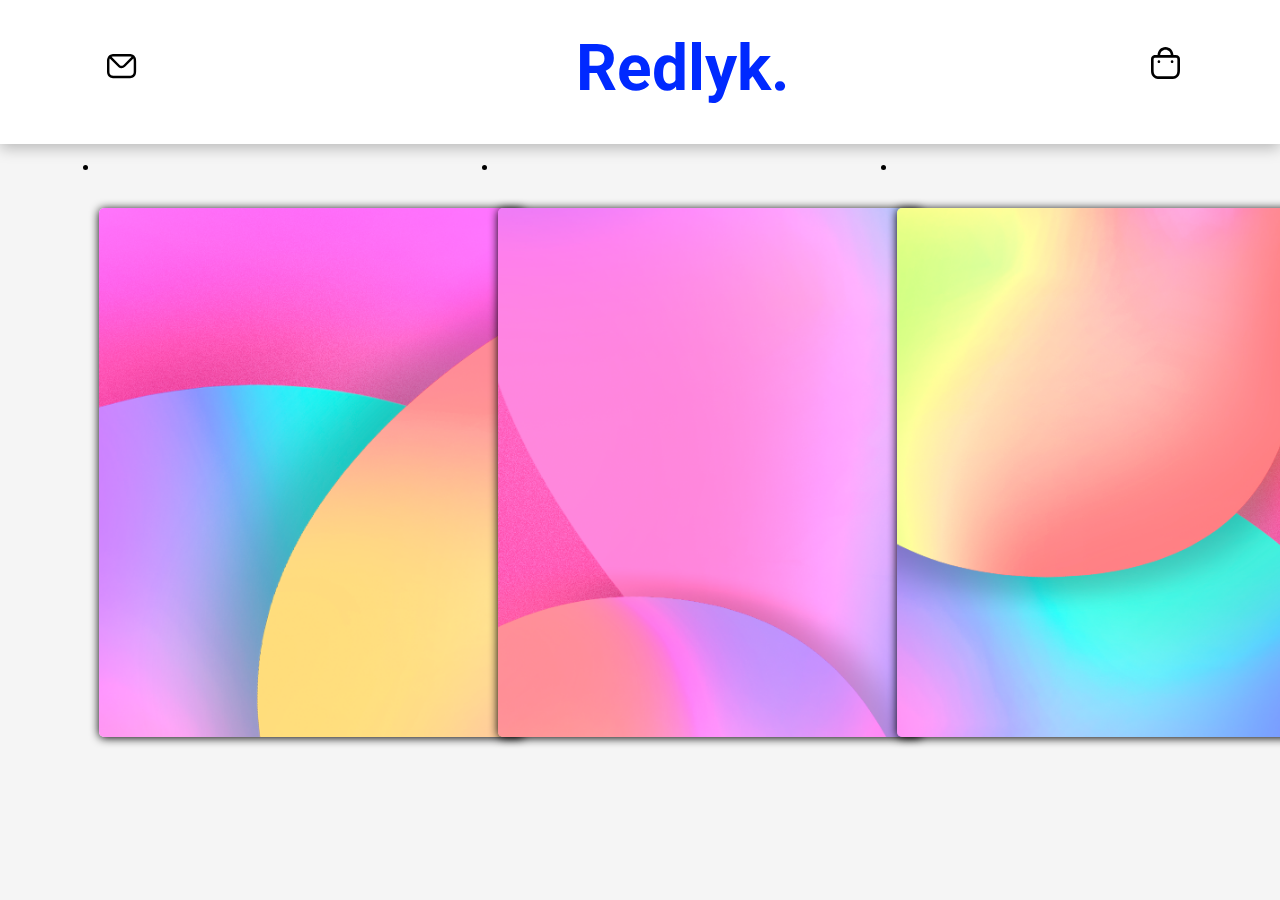
<file: index.html>
<!DOCTYPE HTML>
<html>

<head>

  <meta charset="UTF-8">
  <meta name="viewport" content="width=device-width, initial-scale=1">
  <link rel="shortcut icon" href="css/REDLYKPAGEICON6.ico" type="image/x-icon">
  <link href="https://fonts.googleapis.com/css2?family=Roboto:wght@700&display=swap" rel="stylesheet">
  <link rel="stylesheet" type="text/css" href="css/style.css">
  <script src="css/script.js"></script>
  <title>Redlyk. - Современные постеры и плакаты</title>

<body>
  <div class="background"></div>
  <ul class="poster1">
    <li><a href="#0"> <span>Описание товара</span></a></li>
    <img src="css/posters/1.png">
  </ul>
  <ul class="poster2">
    <li><a href="#0"> <span>Описание товара</span></a></li>
    <img src="css/posters/2.png">
  </ul>
  <ul class="poster3">
    <li><a href="#0"> <span>Описание товара</span></a></li>
    <img src="css/posters/3.png">
  </ul>
  <div class=" BAR">
    <a href="mailto:arno.gevo@gmail.com?subject=Я хочу приобрести постер/уточнить детали">
      <svg class="MAIL" width="30" height="25" viewBox="0 0 30 25">
        <path id="MAIL"
          d="M7.44086 0L22.0715 0.00215684C23.9839 0.0253559 24.9816 0.238825 26.0164 0.792263C27.0196 1.32875 27.8141 2.12329 28.3506 3.12643C28.9386 4.22595 29.1429 5.28357 29.1429 7.44086V16.8449C29.1429 19.0021 28.9386 20.0598 28.3506 21.1593C27.8141 22.1624 27.0196 22.957 26.0164 23.4935C24.9169 24.0815 23.8593 24.2857 21.702 24.2857H7.44086C5.28357 24.2857 4.22595 24.0815 3.12643 23.4935C2.12329 22.957 1.32875 22.1624 0.792263 21.1593C0.204235 20.0598 0 19.0021 0 16.8449L0.00215655 7.07135C0.0253556 5.159 0.238825 4.16127 0.792263 3.12643C1.32875 2.12329 2.12329 1.32875 3.12643 0.792263C4.22595 0.204235 5.28357 0 7.44086 0ZM26.3344 4.52688L18.0059 12.8542C16.1723 14.6878 13.2375 14.7489 11.3304 13.0375L11.1369 12.8542L2.80843 4.52688C2.52985 5.15196 2.42857 5.86694 2.42857 7.44086V16.8449C2.42857 18.6355 2.55967 19.3144 2.93381 20.014C3.24396 20.5939 3.69182 21.0418 4.27174 21.3519C4.88903 21.682 5.49018 21.8229 6.85318 21.8515L7.44086 21.8571H21.702C23.4927 21.8571 24.1715 21.726 24.8711 21.3519C25.451 21.0418 25.8989 20.5939 26.209 20.014C26.5392 19.3967 26.6801 18.7955 26.7087 17.4325L26.7143 16.8449V7.44086C26.7143 5.86694 26.613 5.15196 26.3344 4.52688ZM21.702 2.42857H7.44086C5.86694 2.42857 5.15196 2.52985 4.52688 2.80843L12.8542 11.1369C13.7527 12.0354 15.18 12.0827 16.1342 11.2788L16.2887 11.1369L24.616 2.80843C23.9909 2.52985 23.2759 2.42857 21.702 2.42857Z" />
      </svg>
    </a>
    <a href="cartpage.html">
      <div id="bg">
        <svg class="CART" width="29" height="32" viewBox="0 0 29 32">
          <path
            d="M23.9305 8C25.6933 8 26.3325 8.18565 26.9769 8.53427C27.6214 8.88288 28.1272 9.39446 28.4718 10.0463L28.5935 10.2927C28.8595 10.8776 29 11.5676 29 13.1278V22.5991L28.993 23.3741C28.9419 26.0656 28.6109 27.153 28.0316 28.2484C27.3998 29.4435 26.4725 30.3814 25.2911 31.0205C24.1096 31.6596 22.9377 32 19.7059 32H9.29408L8.52786 31.9929C5.86694 31.9412 4.79196 31.6064 3.70893 31.0205C2.52745 30.3814 1.60022 29.4435 0.968356 28.2484C0.36282 27.1032 0.0285539 25.9668 0.00174959 22.997L0 13.1278C0 11.3447 0.183542 10.6982 0.528194 10.0463C0.872847 9.39446 1.37861 8.88288 2.02306 8.53427L2.26668 8.41122C2.80356 8.16136 3.43014 8.02095 4.75187 8.00217L23.9305 8ZM23.9305 10.6667H5.0695L4.60454 10.6703C3.77579 10.6853 3.522 10.7475 3.26636 10.8858C3.08135 10.9858 2.95192 11.1168 2.85297 11.3039C2.70487 11.584 2.64504 11.862 2.63725 12.8795L2.63636 22.5991C2.63636 25.1768 2.80723 26.0718 3.29314 26.9908C3.67929 27.7212 4.23019 28.2784 4.95224 28.669C5.86081 29.1605 6.74562 29.3333 9.29408 29.3333H19.7059C22.2544 29.3333 23.1392 29.1605 24.0478 28.669C24.7698 28.2784 25.3207 27.7212 25.7069 26.9908C26.1928 26.0718 26.3636 25.1768 26.3636 22.5991V13.1278C26.3636 11.9047 26.3065 11.6056 26.147 11.3039C26.0481 11.1168 25.9186 10.9858 25.7336 10.8858C25.478 10.7475 25.2242 10.6853 24.3955 10.6703L23.9305 10.6667ZM21.0909 13.3333C21.8189 13.3333 22.4091 13.9303 22.4091 14.6667C22.4091 15.403 21.8189 16 21.0909 16C20.3629 16 19.7727 15.403 19.7727 14.6667C19.7727 13.9303 20.3629 13.3333 21.0909 13.3333ZM7.90909 13.3333C8.6371 13.3333 9.22727 13.9303 9.22727 14.6667C9.22727 15.403 8.6371 16 7.90909 16C7.18108 16 6.59091 15.403 6.59091 14.6667C6.59091 13.9303 7.18108 13.3333 7.90909 13.3333ZM14.5 0C18.8681 0 22.4091 3.58172 22.4091 8H19.7727C19.7727 5.05448 17.412 2.66667 14.5 2.66667C11.588 2.66667 9.22727 5.05448 9.22727 8H6.59091C6.59091 3.58172 10.1319 0 14.5 0Z" />
        </svg>
      </div>
    </a>
  </div>
  <a href="index.html">
    <div class="REDLYK">
      <h1>Redlyk.</h1>
    </div>
  </a>
  </div>

</body>
</head>

</html>
</file>
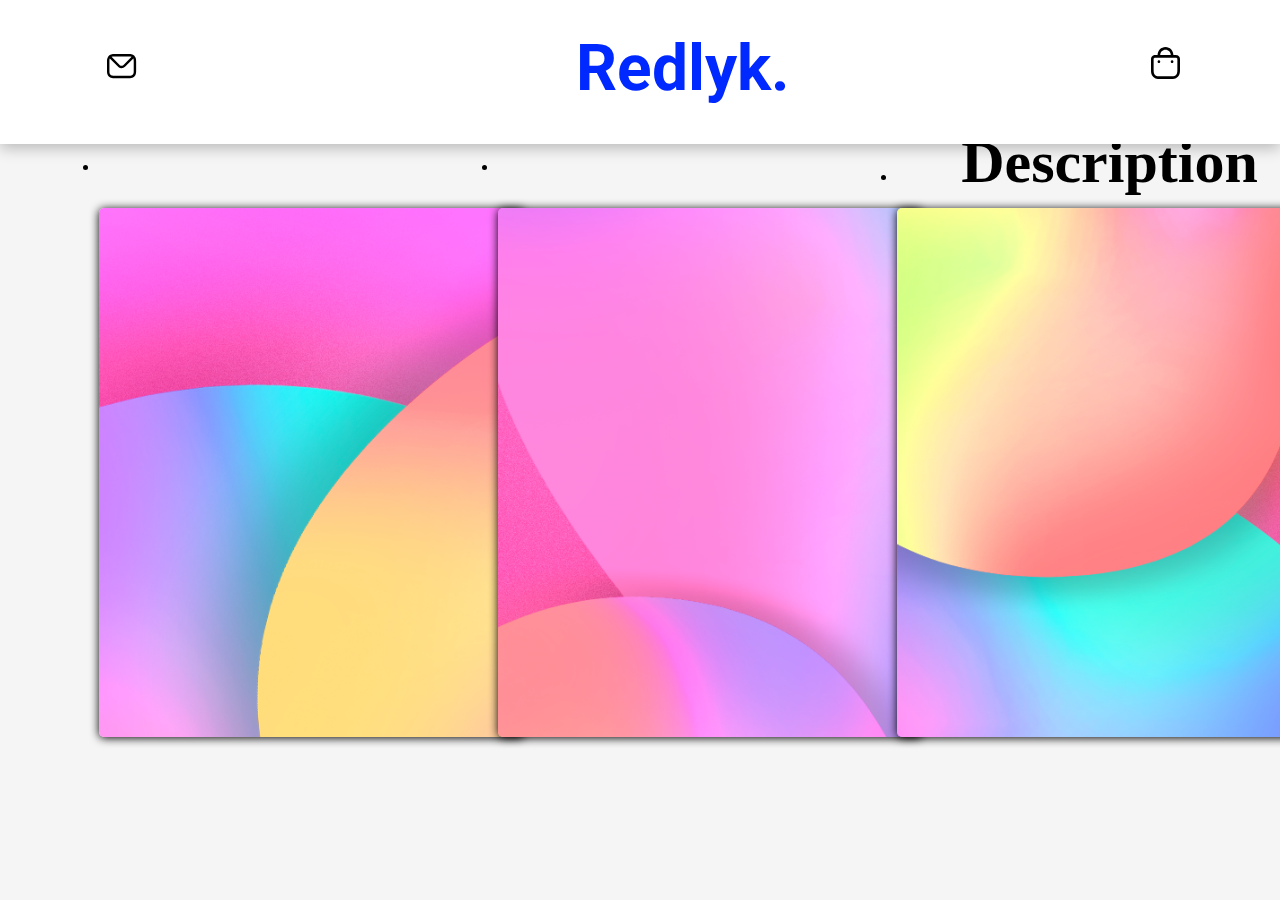
<file: cartpage.html>
<!DOCTYPE HTML>
<html>

<head>

  <meta charset="UTF-8">
  <meta name="viewport" content="width=device-width, initial-scale=1">
  <link rel="shortcut icon" href="css/REDLYKPAGEICON6.ico" type="image/x-icon">
  <link href="https://fonts.googleapis.com/css2?family=Roboto:wght@700&display=swap" rel="stylesheet">
  <link rel="stylesheet" type="text/css" href="css/style.css">
  <script src="css/script.js"></script>
  <title>Redlyk. - Современные постеры и плакаты</title>

<body>
  <div class="background"></div>
  <ul class="poster1">
    <li><a href="#0"> <span>Description</span></a></li>
    <img src="css/posters/1.png">
  </ul>
  <ul class="poster2">
    <li><a href="#0"> <span>Description</span></a></li>
    <img src="css/posters/2.png">
  </ul>
  <ul class="poster3">
    <li><a href="#0"><h2>Description</h2></a></li>
    <img src="css/posters/3.png">
  </ul>
  <div class=" BAR">
    <a href="mailto:atomicreapp@gmail.com?subject=Я хочу приобрести постер/уточнить детали">
      <svg class="MAIL" width="30" height="25" viewBox="0 0 30 25">
        <path id="MAIL"
          d="M7.44086 0L22.0715 0.00215684C23.9839 0.0253559 24.9816 0.238825 26.0164 0.792263C27.0196 1.32875 27.8141 2.12329 28.3506 3.12643C28.9386 4.22595 29.1429 5.28357 29.1429 7.44086V16.8449C29.1429 19.0021 28.9386 20.0598 28.3506 21.1593C27.8141 22.1624 27.0196 22.957 26.0164 23.4935C24.9169 24.0815 23.8593 24.2857 21.702 24.2857H7.44086C5.28357 24.2857 4.22595 24.0815 3.12643 23.4935C2.12329 22.957 1.32875 22.1624 0.792263 21.1593C0.204235 20.0598 0 19.0021 0 16.8449L0.00215655 7.07135C0.0253556 5.159 0.238825 4.16127 0.792263 3.12643C1.32875 2.12329 2.12329 1.32875 3.12643 0.792263C4.22595 0.204235 5.28357 0 7.44086 0ZM26.3344 4.52688L18.0059 12.8542C16.1723 14.6878 13.2375 14.7489 11.3304 13.0375L11.1369 12.8542L2.80843 4.52688C2.52985 5.15196 2.42857 5.86694 2.42857 7.44086V16.8449C2.42857 18.6355 2.55967 19.3144 2.93381 20.014C3.24396 20.5939 3.69182 21.0418 4.27174 21.3519C4.88903 21.682 5.49018 21.8229 6.85318 21.8515L7.44086 21.8571H21.702C23.4927 21.8571 24.1715 21.726 24.8711 21.3519C25.451 21.0418 25.8989 20.5939 26.209 20.014C26.5392 19.3967 26.6801 18.7955 26.7087 17.4325L26.7143 16.8449V7.44086C26.7143 5.86694 26.613 5.15196 26.3344 4.52688ZM21.702 2.42857H7.44086C5.86694 2.42857 5.15196 2.52985 4.52688 2.80843L12.8542 11.1369C13.7527 12.0354 15.18 12.0827 16.1342 11.2788L16.2887 11.1369L24.616 2.80843C23.9909 2.52985 23.2759 2.42857 21.702 2.42857Z" />
      </svg>
    </a>
    <a href="cartpage.html">
      <div id="bg">
        <svg class="CART" width="29" height="32" viewBox="0 0 29 32">
          <path
            d="M23.9305 8C25.6933 8 26.3325 8.18565 26.9769 8.53427C27.6214 8.88288 28.1272 9.39446 28.4718 10.0463L28.5935 10.2927C28.8595 10.8776 29 11.5676 29 13.1278V22.5991L28.993 23.3741C28.9419 26.0656 28.6109 27.153 28.0316 28.2484C27.3998 29.4435 26.4725 30.3814 25.2911 31.0205C24.1096 31.6596 22.9377 32 19.7059 32H9.29408L8.52786 31.9929C5.86694 31.9412 4.79196 31.6064 3.70893 31.0205C2.52745 30.3814 1.60022 29.4435 0.968356 28.2484C0.36282 27.1032 0.0285539 25.9668 0.00174959 22.997L0 13.1278C0 11.3447 0.183542 10.6982 0.528194 10.0463C0.872847 9.39446 1.37861 8.88288 2.02306 8.53427L2.26668 8.41122C2.80356 8.16136 3.43014 8.02095 4.75187 8.00217L23.9305 8ZM23.9305 10.6667H5.0695L4.60454 10.6703C3.77579 10.6853 3.522 10.7475 3.26636 10.8858C3.08135 10.9858 2.95192 11.1168 2.85297 11.3039C2.70487 11.584 2.64504 11.862 2.63725 12.8795L2.63636 22.5991C2.63636 25.1768 2.80723 26.0718 3.29314 26.9908C3.67929 27.7212 4.23019 28.2784 4.95224 28.669C5.86081 29.1605 6.74562 29.3333 9.29408 29.3333H19.7059C22.2544 29.3333 23.1392 29.1605 24.0478 28.669C24.7698 28.2784 25.3207 27.7212 25.7069 26.9908C26.1928 26.0718 26.3636 25.1768 26.3636 22.5991V13.1278C26.3636 11.9047 26.3065 11.6056 26.147 11.3039C26.0481 11.1168 25.9186 10.9858 25.7336 10.8858C25.478 10.7475 25.2242 10.6853 24.3955 10.6703L23.9305 10.6667ZM21.0909 13.3333C21.8189 13.3333 22.4091 13.9303 22.4091 14.6667C22.4091 15.403 21.8189 16 21.0909 16C20.3629 16 19.7727 15.403 19.7727 14.6667C19.7727 13.9303 20.3629 13.3333 21.0909 13.3333ZM7.90909 13.3333C8.6371 13.3333 9.22727 13.9303 9.22727 14.6667C9.22727 15.403 8.6371 16 7.90909 16C7.18108 16 6.59091 15.403 6.59091 14.6667C6.59091 13.9303 7.18108 13.3333 7.90909 13.3333ZM14.5 0C18.8681 0 22.4091 3.58172 22.4091 8H19.7727C19.7727 5.05448 17.412 2.66667 14.5 2.66667C11.588 2.66667 9.22727 5.05448 9.22727 8H6.59091C6.59091 3.58172 10.1319 0 14.5 0Z" />
        </svg>
      </div>
    </a>
  </div>
  <a href="index.html">
    <div class="REDLYK">
      <h1>Redlyk.</h1>
    </div>
  </a>
  </div>

</body>
</head>

</html>
</file>
<file: css/style.css>
* {
  margin: 0;
  padding: 0;
  poster1-style: none;
  text-decoration: none;
}

.BAR {
  position: absolute;
  width: 100%x;
  height: 144px;
}
.BAR {
  position: absolute;
  width: 100%;
  height: 144px;
  background-color: #ffffff;
  box-shadow: 0px 2px 12px rgba(0, 0, 0, 0.25);
  transition: all 0.3s;
  display: block;
}
.BAR:hover {
  box-shadow: 0px 4px 14px rgba(0, 0, 0, 0.25);
}
.REDLYK h1 {
  position: absolute;
  width: 214px;
  height: 28px;
  left: 45%;
  top: 55px;

  font-family: Roboto;
  font-style: normal;
  font-weight: bold;
  font-size: 64px;
  line-height: 28px;
  /* identical to box height, or 44% */

  text-align: center;
  transition: all 0.3s;
  cursor: pointer;
  border-radius: 5px;
  color: #0029ff;
}
.REDLYK h1:hover {
  transform: scale(1.15);
}
.REDLYK h1:active {
  transform: scale(0.98);
}
.background {
  position: absolute;
  width: 100%;
  height: 100%;
  background: #f5f5f5;
}


.MAIL:active {
  -webkit-transform: scale(0.98);
  transform: scale(0.98);
}
.MAIL:hover {
  -webkit-transform: scale(1.33);
  transform: scale(1.33);
  fill: #0029ff;
}
.MAIL {
  /* MAIL */

  position: absolute;
  left: 8.33%;
  right: 90.15%;
  bottom: 45%;
  -webkit-transition: all 0.3s;
  transition: all 0.3s;
  cursor: pointer;
  border-radius: 5px;

  color: #000000;
}
.CART:hover {
  -webkit-transform: scale(1.33);
  transform: scale(1.33);
  fill: #0029ff;
  writing-mode: ;
}
.CART:active {
  -webkit-transform: scale(0.98);
  transform: scale(0.98);
}
.CART {
  /* CART */
  position: absolute;
  left: 89.9%;
  right: 8.59%;
  bottom: 45%;
  -webkit-transition: all 0.3s;
  transition: all 0.3s;
  cursor: pointer;
}
.poster1 img {
  position: absolute;
  
  /* Elevation 8 dp */
  width: 424.47px;
  height: 529px;
  box-shadow: 0px 1px 10px #000000;
  -webkit-transition: all 0.3s;
  transition: all 0.3s;
  cursor: pointer;
  border-radius: 5px;
}
.poster1 img:hover {
  box-shadow: 0px 15px 25px -5px #0029ff;
  -webkit-transform: scale(1.03);
  transform: scale(1.03);
}
.poster1 img:active {
  box-shadow: 0px 4px 8px #0029ff;
  -webkit-transform: scale(0.98);
  transform: scale(0.98);
}

.poster1 {
 
  display: flex;
  position: absolute;
  left: 7.76%;
  right: 70.13%;
  top: 23.07%;
  bottom: 31.94%;
  /* Elevation 8 dp */
  width: 424.47px;
  height: 529px;
}
.poster1 li {
  flex: 1;
}
.poster1 li a {
  display: block;
  overflow: hidden;
  margin: -5rem;

}
.poster1 li a span {
  display: block;
  font-size: 22px;
}

@media (hover: hover) {
  .poster1 li a span {
   
    transform: translateY(100px);
    transition: 0.2s;
  }
  .poster1:hover span {
    transform: translateY(0);
  }
 
.poster1 {
  margin: 0;
  padding: 0;
  display: flex;
}
.poster1 li {
  flex: 1;
}
.poster1 li a {
  text-decoration: none;
  color: inherit;
  display: block;
  text-align: center;
  overflow: hidden;
  font-size: 40px;
}
.poster1 li a span {
  display: block;
  padding: 0.5rem;
  font-size: 22px;
  margin-top: 1rem;
}
.poster2 img {
  position: absolute;
  
  /* Elevation 8 dp */
  width: 424.47px;
  height: 529px;
  box-shadow: 0px 1px 10px #000000;
  -webkit-transition: all 0.3s;
  transition: all 0.3s;
  cursor: pointer;
  border-radius: 5px;
}
.poster2 img:hover {
  box-shadow: 0px 15px 25px -5px #0029ff;
  -webkit-transform: scale(1.03);
  transform: scale(1.03);
}
.poster2 img:active {
  box-shadow: 0px 4px 8px #0029ff;
  -webkit-transform: scale(0.98);
  transform: scale(0.98);
}

.poster2 {
 
  display: flex;
  position: absolute;
   left: 38.9%;
  right: 38.99%;
  top: 23.07%;
  bottom: 31.94%;
  /* Elevation 8 dp */
  width: 424.47px;
  height: 529px;
}
.poster2 li {
  flex: 1;
}
.poster2 li a {
  display: block;
  overflow: hidden;
  margin: -5rem;

}
.poster2 li a span {
  display: block;
  font-size: 22px;
}

@media (hover: hover) {
  .poster2 li a span {
   
    transform: translateY(100px);
    transition: 0.2s;
  }
  .poster2:hover span {
    transform: translateY(0);
  }
 
.poster2 {
  margin: 0;
  padding: 0;
  display: flex;
}
.poster2 li {
  flex: 1;
}
.poster2 li a {
  text-decoration: none;
  color: inherit;
  display: block;
  text-align: center;
  overflow: hidden;
  font-size: 40px;
}
.poster2 li a span {
  display: block;
  padding: 0.5rem;
  font-size: 22px;
  margin-top: 1rem;
}
.poster3 img {
  position: absolute;
  
  /* Elevation 8 dp */
  width: 424.47px;
  height: 529px;
  box-shadow: 0px 1px 10px #000000;
  -webkit-transition: all 0.3s;
  transition: all 0.3s;
  cursor: pointer;
  border-radius: 5px;
}
.poster3 img:hover {
  box-shadow: 0px 15px 25px -5px #0029ff;
  -webkit-transform: scale(1.03);
  transform: scale(1.03);
}
.poster3 img:active {
  box-shadow: 0px 4px 8px #0029ff;
  -webkit-transform: scale(0.98);
  transform: scale(0.98);
}

.poster3 {
 
  display: flex;
  position: absolute;
  left: 70.1%;
  right: 7.79%;
  top: 23.07%;
  bottom: 31.94%;
  /* Elevation 8 dp */
  width: 424.47px;
  height: 529px;
}
.poster3 li {
  flex: 1;
}
.poster3 li a {
  display: block;
  overflow: hidden;
  margin: -5rem;

}
.poster3 li a span {
  display: block;
  font-size: 22px;
}

@media (hover: hover) {
  .poster3 li a span {
   
    transform: translateY(100px);
    transition: 0.2s;
  }
  .poster3:hover span {
    transform: translateY(0);
  }
 
.poster3 {
  margin: 0;
  padding: 0;
  display: flex;
}
.poster3 li {
  flex: 1;
}
.poster3 li a {
  text-decoration: none;
  color: inherit;
  display: block;
  text-align: center;
  overflow: hidden;
  font-size: 40px;
}
.poster3 li a span {
  display: block;
  padding: 0.5rem;
  font-size: 22px;
  margin-top: 1rem;
}
</file>
